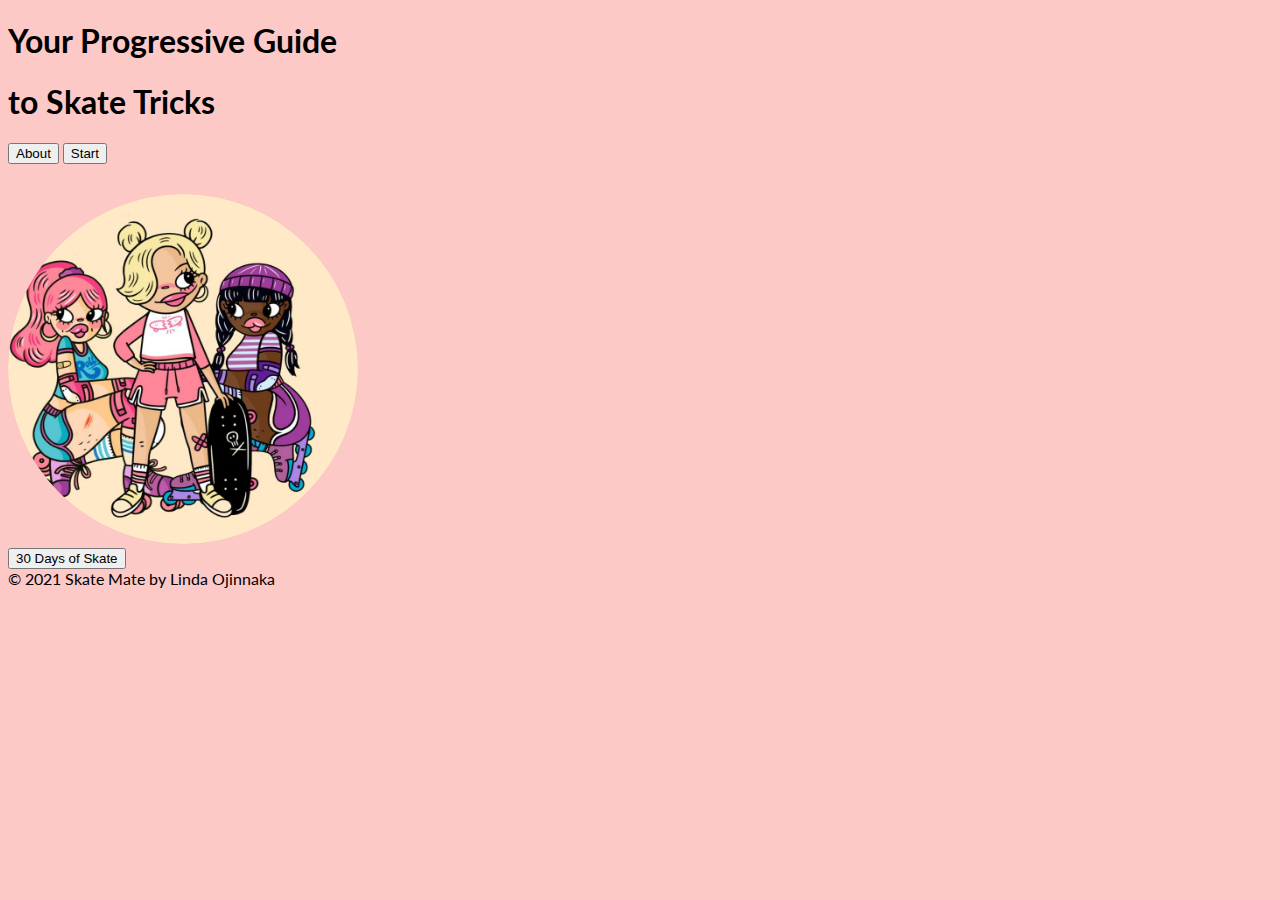
<file: index.html>
<!doctype html>
<html lang="en">
  <head>
    <!-- Required meta tags -->
    <meta charset="utf-8">
    <meta name="viewport" content="width=device-width, initial-scale=1">

    <!-- Bootstrap CSS -->
    <link href="https://cdn.jsdelivr.net/npm/bootstrap@5.1.0/dist/css/bootstrap.min.css" rel="stylesheet" integrity="sha384-KyZXEAg3QhqLMpG8r+8fhAXLRk2vvoC2f3B09zVXn8CA5QIVfZOJ3BCsw2P0p/We" crossorigin="anonymous">
    <title>Skate Mate</title>
    <link rel="stylesheet" href="./styles.css">
    <!-- <link rel="preconnect" href="https://fonts.googleapis.com">
    <link rel="preconnect" href="https://fonts.gstatic.com" crossorigin>
    <link href="https://fonts.googleapis.com/css2?family=Roboto&family=Ubuntu&display=swap" rel="stylesheet"> -->
    

    <link rel="preconnect" href="https://fonts.googleapis.com">
<link rel="preconnect" href="https://fonts.gstatic.com" crossorigin>
<link href="https://fonts.googleapis.com/css2?family=Lato:wght@700&family=Roboto:wght@400;700&display=swap" rel="stylesheet">
  </head>
<!-- ************Nav Bar************** -->
<!-- <div class="container"> 
    <div class="row"> 
       <div class="col m-0"><nav class="navbar navbar-light ">
        <div class="container ">
          <a class="navbar-brand " href="#">
            <img src="./assets/newskate.png" alt=""  class='logo' >
          </a>
        </div>
      </nav></div> 
    </div> 
 </div> -->
<!-- 
    ************Body************** -->
    <!-- <div class="container"> 
        <div class="row"> 
           <div class="col">   <nav class="navbar navbar-light ">
            <div class="container">
              <a class="navbar-brand" href="#">
                <img src="/assets/newskate.png" alt="" class='logo'>
              </a>
            </div>
          </nav> 
        </div> 
     </div>
     
  -->
<div class="container"> 
    <div class="row"> 
       <div class="col"><h1 class="display-6 text-center fw-bold mt-5">Your Progressive Guide </h1>
        </div>
       </div> 
    </div> 
 <div class="container"> 
    <div class="row"> 
       <div class="col"><h1 class="display-6 text-center fw-bold">to Skate Tricks </h1>
       </div> 
    </div> 
 </div> 


 
 <div class="container"> 
    <div class="row"> 
       <div class="col text-center"><a href="./About.html"><button type="button" class="btn-lg btn-light fw-bold ">About</button></a>
       <a href="./start.html"><button type="button" class="btn-lg btn-light fw-bold ">Start</button></a> 
       </div> 
    </div> 
 </div> 



 <!-- ************Image -->
 <div class="container"> 
    <div class="row mb-3"> 
        <img src="./assets/skatesociety.png" alt="..."class="img-thumbnail mx-auto">
    </div> 
 </div>
 
 <!-- ************30 Days -->

 <div class="container"> 
    <div class="row"> 
       <div class="col text-center"><button type="button" class="btn-lg btn-light fw-bold">30 Days of Skate</button>
       </div> 
    </div> 
 </div>

 <!-- ************Footer -->
 <div class="container "> 
    <div class="row mt-4"> 
       <div class="col text-center mb-5 fst-italic">&#169 2021 Skate Mate by Linda Ojinnaka</div> 
    </div> 
 </div>

    <!-- Optional JavaScript; choose one of the two! -->

    <!-- Option 1: Bootstrap Bundle with Popper -->
    <script src="https://cdn.jsdelivr.net/npm/bootstrap@5.1.0/dist/js/bootstrap.bundle.min.js" integrity="sha384-U1DAWAznBHeqEIlVSCgzq+c9gqGAJn5c/t99JyeKa9xxaYpSvHU5awsuZVVFIhvj" crossorigin="anonymous"></script>

   
  </body>
</html>
</file>
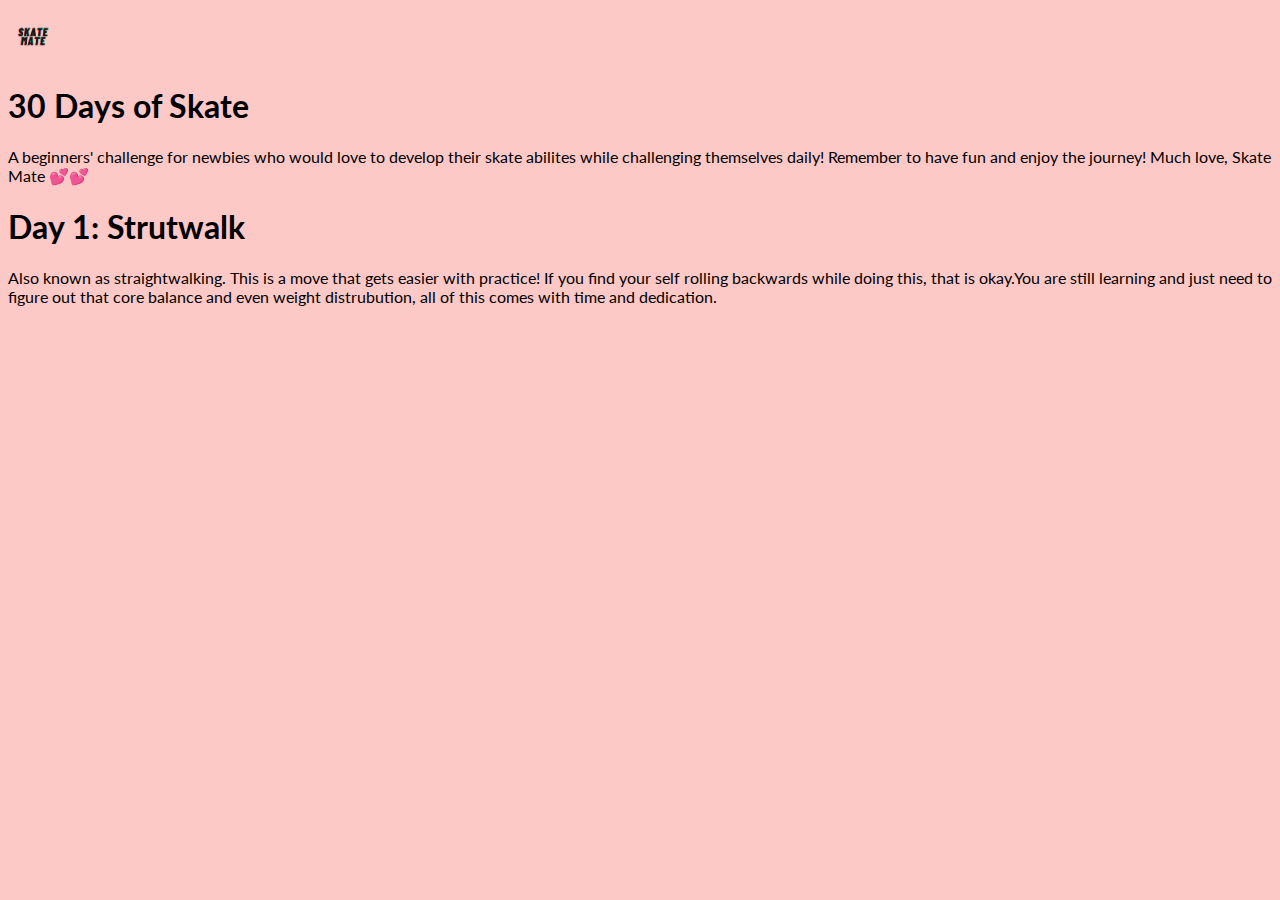
<file: 30days.html>
<!doctype html>
<html lang="en">
  <head>
    <!-- Required meta tags -->
    <meta charset="utf-8">
    <meta name="viewport" content="width=device-width, initial-scale=1">

    <!-- Bootstrap CSS -->
    <link href="https://cdn.jsdelivr.net/npm/bootstrap@5.1.0/dist/css/bootstrap.min.css" rel="stylesheet" integrity="sha384-KyZXEAg3QhqLMpG8r+8fhAXLRk2vvoC2f3B09zVXn8CA5QIVfZOJ3BCsw2P0p/We" crossorigin="anonymous">
    <title>Skate Mate</title>
    <link rel="stylesheet" href="./styles.css">
    <!-- <link rel="preconnect" href="https://fonts.googleapis.com">
    <link rel="preconnect" href="https://fonts.gstatic.com" crossorigin>
    <link href="https://fonts.googleapis.com/css2?family=Roboto&family=Ubuntu&display=swap" rel="stylesheet"> -->
    

    <link rel="preconnect" href="https://fonts.googleapis.com">
<link rel="preconnect" href="https://fonts.gstatic.com" crossorigin>
<link href="https://fonts.googleapis.com/css2?family=Lato:wght@700&family=Roboto:wght@400;700&display=swap" rel="stylesheet">
  </head>
<!-- ************Nav Bar************** -->
<!-- <div class="container"> 
    <div class="row"> 
       <div class="col m-0"><nav class="navbar navbar-light ">
        <div class="container ">
          <a class="navbar-brand " href="#">
            <img src="./assets/newskate.png" alt=""  class='logo' >
          </a>
        </div>
      </nav></div> 
    </div> 
 </div> -->
<!-- 
    ************Body************** -->
    <!-- <div class="container"> 
        <div class="row"> 
           <div class="col">   <nav class="navbar navbar-light ">
            <div class="container">
              <a class="navbar-brand" href="#">
                <img src="/assets/newskate.png" alt="" class='logo'>
              </a>
            </div>
          </nav> 
        </div> 
     </div>
     
  -->

  <nav class="navbar navbar-light">
    <div class="container">
      <a class="navbar-brand" href="#">
        <a href="./index.html"><img src="./assets/newskate.png" alt="" width="50" height="54"></a>
      </a>
    </div>
  </nav>
<div class="container"> 
    <div class="row"> 
       <div class="col"><h1 class="display-6 text-center fw-bold mt-5">30 Days of Skate</h1>
        </div>
       </div> 
    </div> 




 <!-- ************30 Days -->

 <div class="container"> 
    <div class="row"> 
       <div class="col"><p class="text-center">
        A beginners' challenge for newbies who would love to develop their skate abilites while challenging themselves daily! Remember to have fun and enjoy the journey! 

        Much love, 
        Skate Mate  💕💕 </p>
        </div>
       </div> 
    </div> 



    <div class="container"> 
        <div class="row"> 
           <div class="col"><h1 class="display-6 text-center fw-bold mt-5">Day 1: Strutwalk</h1>
            </div>
           </div> 
        </div> 
        <div class="container"> 
            <div class="row"> 
               <div class="col"><p class="text-center">
                Also known as straightwalking. This is a move that gets easier with practice! If you find your self rolling backwards while doing this, that is okay.You are still learning and just need to figure out that core balance and even weight distrubution, all of this comes with time and dedication. </p>
                </div>
               </div> 
            </div> 

               
     <div class="container"> 
        <div class="row"> 
           <div class="col text-center">
            <iframe width="560" height="315" src="https://www.youtube.com/embed/xpI65q3GoIw?start=31" title="YouTube video player" frameborder="0" allow="accelerometer; autoplay; clipboard-write; encrypted-media; gyroscope; picture-in-picture" allowfullscreen></iframe>
           </div> 
        </div> 
     </div>  
    
          
        
    <!-- Optional JavaScript; choose one of the two! -->

    <!-- Option 1: Bootstrap Bundle with Popper -->
    <script src="https://cdn.jsdelivr.net/npm/bootstrap@5.1.0/dist/js/bootstrap.bundle.min.js" integrity="sha384-U1DAWAznBHeqEIlVSCgzq+c9gqGAJn5c/t99JyeKa9xxaYpSvHU5awsuZVVFIhvj" crossorigin="anonymous"></script>

   
  </body>
</html>
</file>
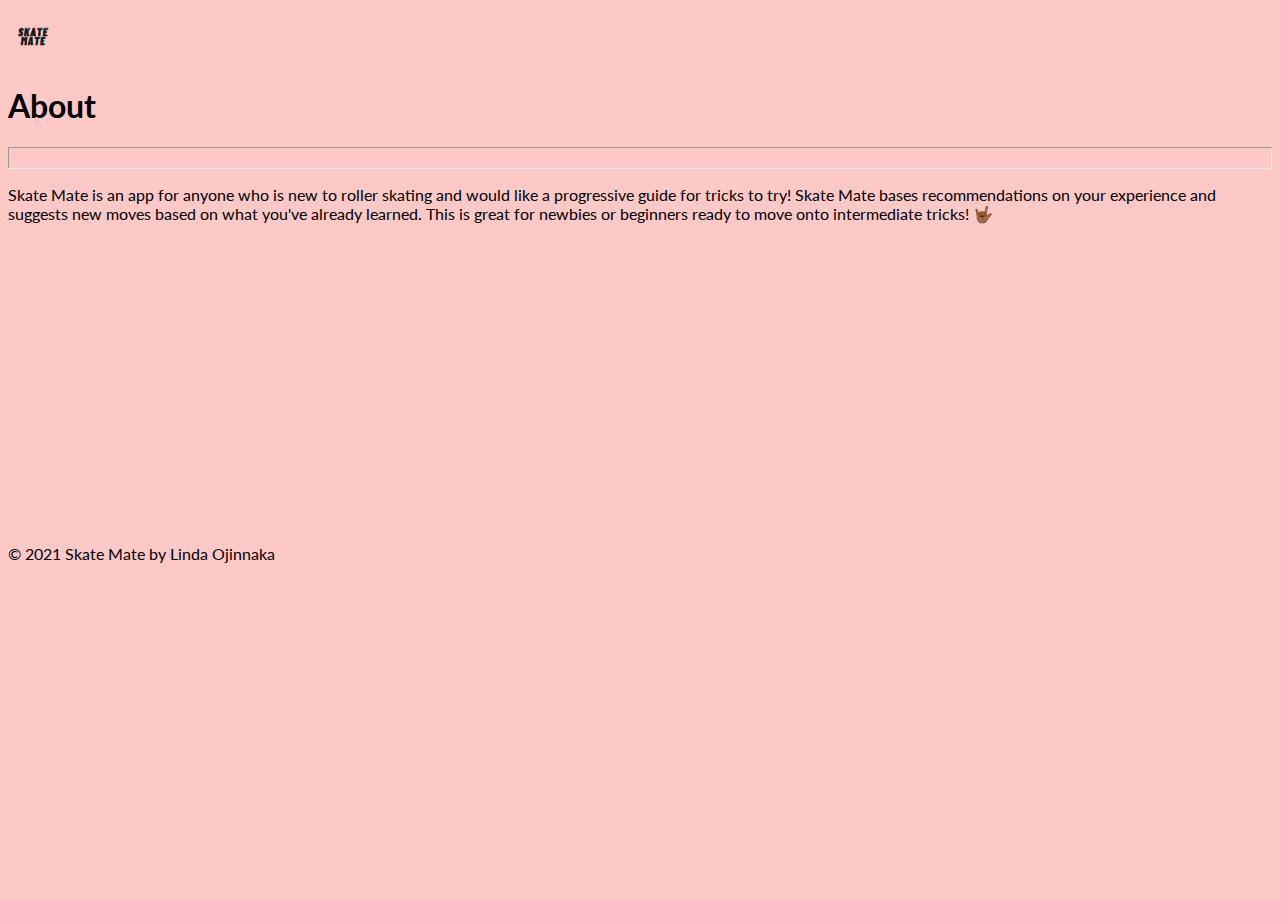
<file: About.html>
<!doctype html>
<html lang="en">
  <head>
    <!-- Required meta tags -->
    <meta charset="utf-8">
    <meta name="viewport" content="width=device-width, initial-scale=1">

    <!-- Bootstrap CSS -->
    <link href="https://cdn.jsdelivr.net/npm/bootstrap@5.0.2/dist/css/bootstrap.min.css" rel="stylesheet" integrity="sha384-EVSTQN3/azprG1Anm3QDgpJLIm9Nao0Yz1ztcQTwFspd3yD65VohhpuuCOmLASjC" crossorigin="anonymous">
    <link rel="stylesheet" href="./styles.css">
    <link rel="preconnect" href="https://fonts.googleapis.com">
    <link rel="preconnect" href="https://fonts.gstatic.com" crossorigin>
    <link href="https://fonts.googleapis.com/css2?family=Lato:wght@700&family=Roboto:wght@400;700&display=swap" rel="stylesheet">
    <title>About</title>
  </head>
  <body>
          <!-- nav -->

    <nav class="navbar navbar-light">
        <div class="container">
          <a class="navbar-brand" href="#">
            <a href="./index.html"><img src="./assets/newskate.png" alt="" width="50" height="54"></a>
          </a>
        </div>
      </nav>
      <!-- about  -->
    <div class="container"> 
        <div class="row"> 
           <div class="col"><h1 class="display-6 text-center fw-bold mt-5">About </h1>
            <hr>
            </div>
           </div> 
        </div> 
        <div class="container"> 
            <div class="row"> 
               <div class="col"><p class="text-center">
                Skate Mate is an app for anyone who is new to roller skating and would like a progressive guide for tricks to try! Skate Mate bases recommendations on your experience and suggests new moves based on what you've already learned. This is great for newbies or beginners ready to move onto intermediate tricks! 🤟🏾 </p>
                </div>
               </div> 
            </div> 
    <!-- Optional JavaScript; choose one of the two! -->

    <!-- Option 1: Bootstrap Bundle with Popper -->
    <script src="https://cdn.jsdelivr.net/npm/bootstrap@5.0.2/dist/js/bootstrap.bundle.min.js" integrity="sha384-MrcW6ZMFYlzcLA8Nl+NtUVF0sA7MsXsP1UyJoMp4YLEuNSfAP+JcXn/tWtIaxVXM" crossorigin="anonymous"></script>

    <!-- Option 2: Separate Popper and Bootstrap JS -->

    <script src="https://cdn.jsdelivr.net/npm/@popperjs/core@2.9.2/dist/umd/popper.min.js" integrity="sha384-IQsoLXl5PILFhosVNubq5LC7Qb9DXgDA9i+tQ8Zj3iwWAwPtgFTxbJ8NT4GN1R8p" crossorigin="anonymous"></script>
    <script src="https://cdn.jsdelivr.net/npm/bootstrap@5.0.2/dist/js/bootstrap.min.js" integrity="sha384-cVKIPhGWiC2Al4u+LWgxfKTRIcfu0JTxR+EQDz/bgldoEyl4H0zUF0QKbrJ0EcQF" crossorigin="anonymous"></script>
  
     <!-- ************Footer -->
 <div class="container "> 
    <div class="row mt-4"> 
       <div class="col text-center mb-5 fst-italic footer">&#169 2021 Skate Mate by Linda Ojinnaka</div> 
    </div> 
 </div>
  </body>
</html>
</file>
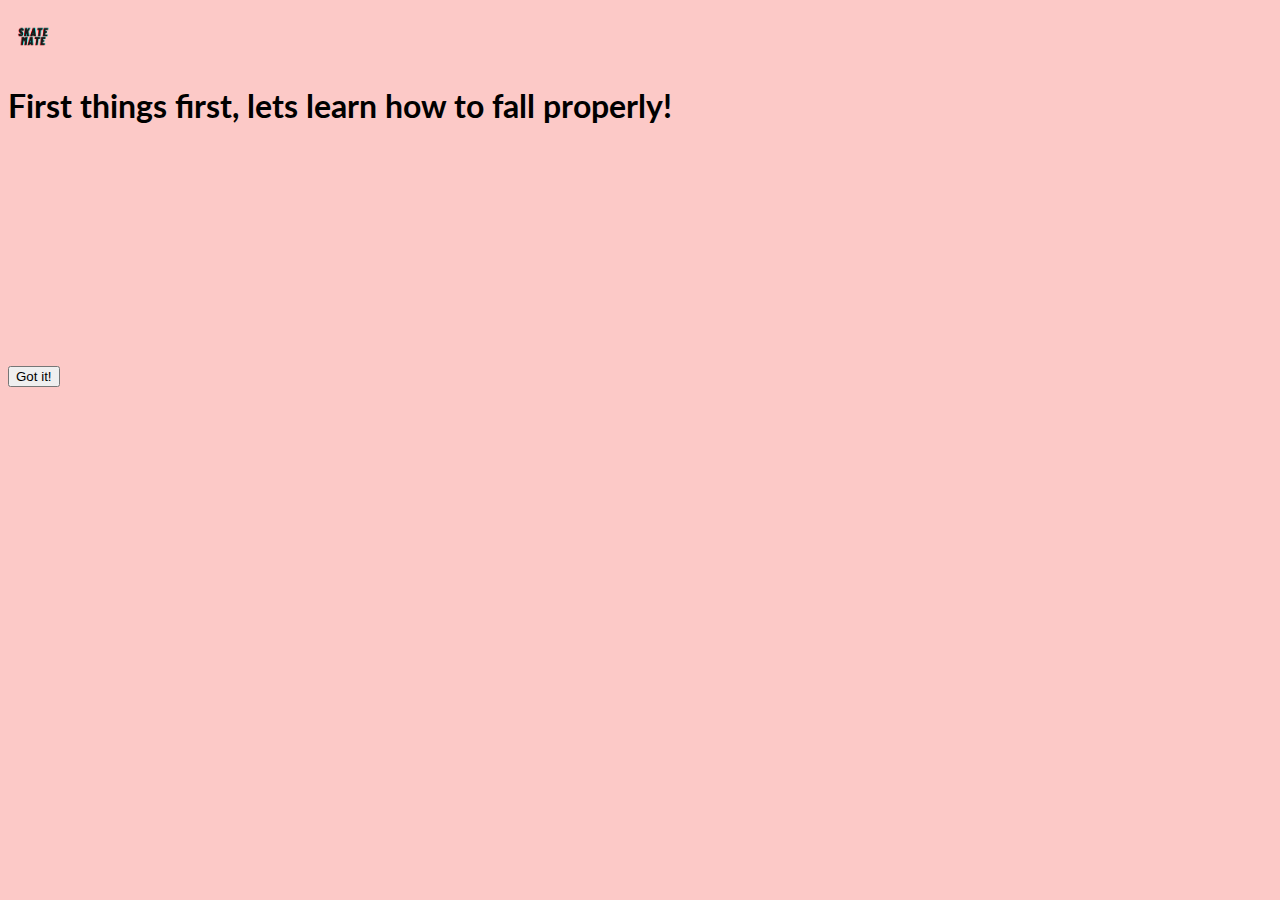
<file: beginner.html>
<!doctype html>
<html lang="en">
  <head>
    <!-- Required meta tags -->
    <meta charset="utf-8">
    <meta name="viewport" content="width=device-width, initial-scale=1">

    <!-- Bootstrap CSS -->
    <link href="https://cdn.jsdelivr.net/npm/bootstrap@5.1.0/dist/css/bootstrap.min.css" rel="stylesheet" integrity="sha384-KyZXEAg3QhqLMpG8r+8fhAXLRk2vvoC2f3B09zVXn8CA5QIVfZOJ3BCsw2P0p/We" crossorigin="anonymous">

    <title>Start</title>
    <link rel="stylesheet" href="./styles.css">
    <link rel="preconnect" href="https://fonts.googleapis.com">
    <link rel="preconnect" href="https://fonts.gstatic.com" crossorigin>
    <link href="https://fonts.googleapis.com/css2?family=Lato:wght@700&family=Roboto:wght@400;700&display=swap" rel="stylesheet">
  </head>
  <body>
       <!-- nav -->
       <nav class="navbar navbar-light">
         <div class="container">
           <a class="navbar-brand" href="#">
             <a href="./index.html"><img src="./assets/newskate.png" alt="" width="50" height="54"></a>
           </a>
         </div>
       </nav>
 
    <div class="container"> 
        <div class="row"> 
           <div class="col"><h1 class="display-7 text-center fw-bold mt-5">First things first, lets learn how to fall properly!</h1>
           </div> 
        </div> 
     </div>  
    
     <div class="container"> 
        <div class="row"> 
           <div class="col text-center">
            <iframe width="460" height="215" src="https://www.youtube.com/embed/OcOe-R5Upew" title="YouTube video player" frameborder="0" allow="accelerometer; autoplay; clipboard-write; encrypted-media; gyroscope; picture-in-picture" allowfullscreen></iframe>
           </div> 
        </div> 
     </div>  
    
 
 <div class="container"> 
    <div class="row"> 
       <div class="col text-center"><button type="button" class="btn-lg btn-light fw-bold ">Got it!</button>
      
       </div> 
    </div> 
 </div> 
    <!-- Optional JavaScript; choose one of the two! -->

    <!-- Option 1: Bootstrap Bundle with Popper -->
    <script src="https://cdn.jsdelivr.net/npm/bootstrap@5.1.0/dist/js/bootstrap.bundle.min.js" integrity="sha384-U1DAWAznBHeqEIlVSCgzq+c9gqGAJn5c/t99JyeKa9xxaYpSvHU5awsuZVVFIhvj" crossorigin="anonymous"></script>

    <!-- Option 2: Separate Popper and Bootstrap JS -->
    <!--
    <script src="https://cdn.jsdelivr.net/npm/@popperjs/core@2.9.3/dist/umd/popper.min.js" integrity="sha384-eMNCOe7tC1doHpGoWe/6oMVemdAVTMs2xqW4mwXrXsW0L84Iytr2wi5v2QjrP/xp" crossorigin="anonymous"></script>
    <script src="https://cdn.jsdelivr.net/npm/bootstrap@5.1.0/dist/js/bootstrap.min.js" integrity="sha384-cn7l7gDp0eyniUwwAZgrzD06kc/tftFf19TOAs2zVinnD/C7E91j9yyk5//jjpt/" crossorigin="anonymous"></script>
    -->
  </body>
</html>
</file>
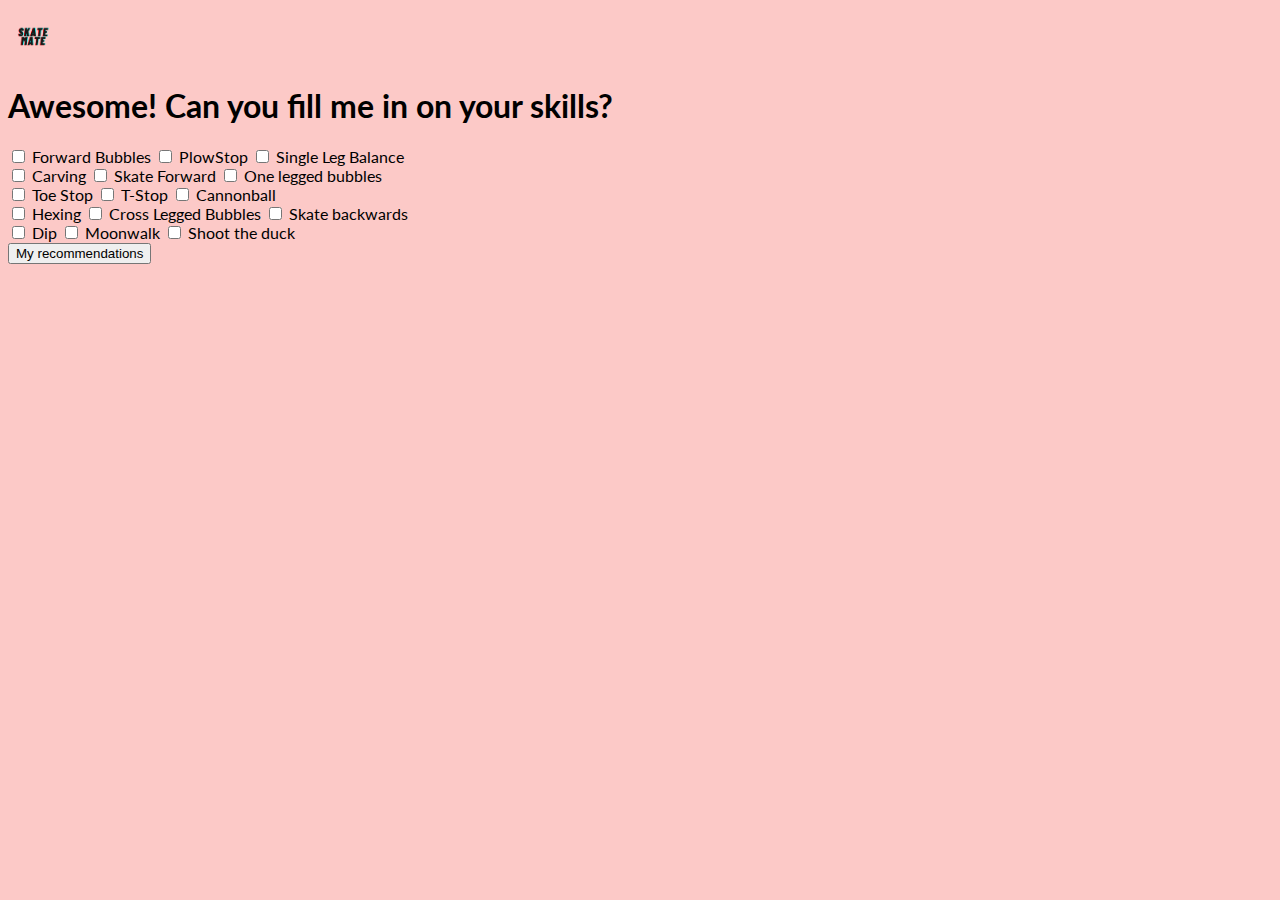
<file: skills.html>
<!doctype html>
<html lang="en">
<head>
    <!-- Required meta tags -->
    <meta charset="utf-8">
    <meta name="viewport" content="width=device-width, initial-scale=1">
    <!-- Bootstrap CSS -->
    <link href="https://cdn.jsdelivr.net/npm/bootstrap@5.1.0/dist/css/bootstrap.min.css" rel="stylesheet" integrity="sha384-KyZXEAg3QhqLMpG8r+8fhAXLRk2vvoC2f3B09zVXn8CA5QIVfZOJ3BCsw2P0p/We" crossorigin="anonymous">
    <title>Start</title>
    <link rel="stylesheet" href="./styles.css">
    <link rel="preconnect" href="https://fonts.googleapis.com">
    <link rel="preconnect" href="https://fonts.gstatic.com" crossorigin>
    <link href="https://fonts.googleapis.com/css2?family=Lato:wght@700&family=Roboto:wght@400;700&display=swap" rel="stylesheet">
</head>
<body>
       <nav class="navbar navbar-light">
         <div class="container">
           <a class="navbar-brand" href="#">
             <a href="./index.html"><img src="./assets/newskate.png" alt="" width="50" height="54"></a>
           </a>
         </div>
       </nav>
      <div class="container"> 
         <div class="row"> 
            <div class="col"><h1 class="display-7 text-center fw-bold mt-5">Awesome! Can you fill me in on your skills?</h1>
             </div> 
         </div> 
     </div>  
<div class="container"> 
   <div class="row"> 
      <div class="col text-center">  
         <div class="btn-group" role="group" aria-label="Basic checkbox toggle button group">
         <input type="checkbox" class="btn-check" id="btncheck1" autocomplete="off">
         <label class="btn btn-outline-primary text-dark bg-l ms-2 " for="btncheck1">Forward Bubbles</label>
        <input type="checkbox" class="btn-check" id="btncheck2" autocomplete="off">
        <label class="btn btn-outline-primary text-dark ms-2" for="btncheck2">PlowStop</label>
        <input type="checkbox" class="btn-check" id="btncheck3" autocomplete="off">
        <label class="btn btn-outline-primary text-dark ms-2" for="btncheck3">Single Leg Balance</label>
         </div>
         </div> 
      </div> 
</div>
      <div class="container"> 
        <div class="row"> 
           <div class="col text-center">  
            <div class="btn-group" role="group" aria-label="Basic checkbox toggle button       group">
                <input type="checkbox" class="btn-check" id="btncheck4" autocomplete="off">
                  <label class="btn btn-outline-primary text-dark bg-l ms-2 " for="btncheck1"> Carving</label>
                  <input type="checkbox" class="btn-check" id="btncheck5" autocomplete="off">
                  <label class="btn btn-outline-primary text-dark ms-2" for="btncheck2">Skate Forward
                  </label>
                  <input type="checkbox" class="btn-check" id="btncheck6" autocomplete="off">
                  <label class="btn btn-outline-primary text-dark ms-2" for="btncheck3">One legged bubbles
                  </label>
               </div>
            </div> 
         </div> 
      </div>
     <div class="container"> 
        <div class="row"> 
           <div class="col text-center">  
            <div class="btn-group" role="group" aria-label="Basic checkbox toggle button group">
                <input type="checkbox" class="btn-check" id="btncheck7" autocomplete="off">
                  <label class="btn btn-outline-primary text-dark bg-l ms-2 " for="btncheck1">Toe Stop </label>
                <input type="checkbox" class="btn-check" id="btncheck8" autocomplete="off">
               <label class="btn btn-outline-primary text-dark ms-2" for="btncheck2">T-Stop</label>
               <input type="checkbox" class="btn-check" id="btncheck9" autocomplete="off">
               <label class="btn btn-outline-primary text-dark ms-2" for="btncheck3">Cannonball</label>
            </div>
         </div> 
        </div> 
     </div>
     <div class="container"> 
        <div class="row"> 
           <div class="col text-center">  
            <div class="btn-group" role="group" aria-label="Basic checkbox toggle button group">
            <input type="checkbox" class="btn-check" id="btncheck10" autocomplete="off">
            <label class="btn btn-outline-primary text-dark bg-l ms-2 " for="btncheck1">Hexing </label>
            <input type="checkbox" class="btn-check" id="btncheck11" autocomplete="off">
            <label class="btn btn-outline-primary text-dark ms-2" for="btncheck2">Cross Legged Bubbles</label>
            <input type="checkbox" class="btn-check" id="btncheck12" autocomplete="off">
            <label class="btn btn-outline-primary text-dark ms-2" for="btncheck3">Skate backwards  </label>
            </div>
         </div> 
        </div> 
     </div>
     <div class="container"> 
        <div class="row"> 
           <div class="col text-center">  
            <div class="btn-group" role="group" aria-label="Basic checkbox toggle button group">
               <input type="checkbox" class="btn-check" id="btncheck13" autocomplete="off">
               <label class="btn btn-outline-primary text-dark bg-l ms-2 " for="btncheck1"> Dip</label>
               <input type="checkbox" class="btn-check" id="btncheck14" autocomplete="off">
               <label class="btn btn-outline-primary text-dark ms-2" for="btncheck2">Moonwalk</label>
               <input type="checkbox" class="btn-check" id="btncheck15" autocomplete="off">
               <label class="btn btn-outline-primary text-dark ms-2" for="btncheck3">Shoot the duck</label>
            </div>
         </div> 
        </div> 
     </div>
     <div class="container"> 
        <div class="row"> 
            <div class="d-grid gap-2 d-md-block">
                <button class="btn btn-primary" type="button">My recommendations</button>
              </div>        
            </div> 
     </div>
     <div class="container"> 
      <div class="row"> 
         <div class="col"><h1 class="display-7 text-center fw-bold mt-5 entire-container">You have selected Forward Bubbles and Plow Stop. Based on these, I would recommend</h1>
         </div> 
      </div> 
   </div>  
   <div class="container"> 
      <div class="row entire-container"> 
         <div class="col text-center entire-container"><a href="./skills.html"><button type="button" class="btn-lg btn-light fw-bold ">T Stop</button></a>
          <a href="./beginner.html"><button type="button" class="btn-lg btn-light fw-bold ">Cannonball</button></a>
         </div> 
      </div> 
   </div>  
    <script src='./app.js'></script>
    <script src="https://cdn.jsdelivr.net/npm/bootstrap@5.1.0/dist/js/bootstrap.bundle.min.js" integrity="sha384-U1DAWAznBHeqEIlVSCgzq+c9gqGAJn5c/t99JyeKa9xxaYpSvHU5awsuZVVFIhvj" crossorigin="anonymous"></script>
  </body>
</html>
</file>
<file: styles.css>
html body {
    background-color: #FBB6B4BD;
    font-family: 'Lato', sans-serif;
    

}

    .img-thumbnail {
        height: 350px;
        width: 350px;
        border-radius: 50%;
        margin-top: 30px;
        background-color: #FBB6B4BD;
    
    }

    hr{
        height: 20px;
        color: black;
    }

 .logo {
     width: 80px;
     height: 80px;
     position: relative; 
     bottom:35px;  
     right: 45px;
     margin:0!important;
}

/* h1 {
    margin-bottom: 70px;
} */


.footer {
    margin-top: 320px;
}

.entire-container {
    display: none;
}
</file>
